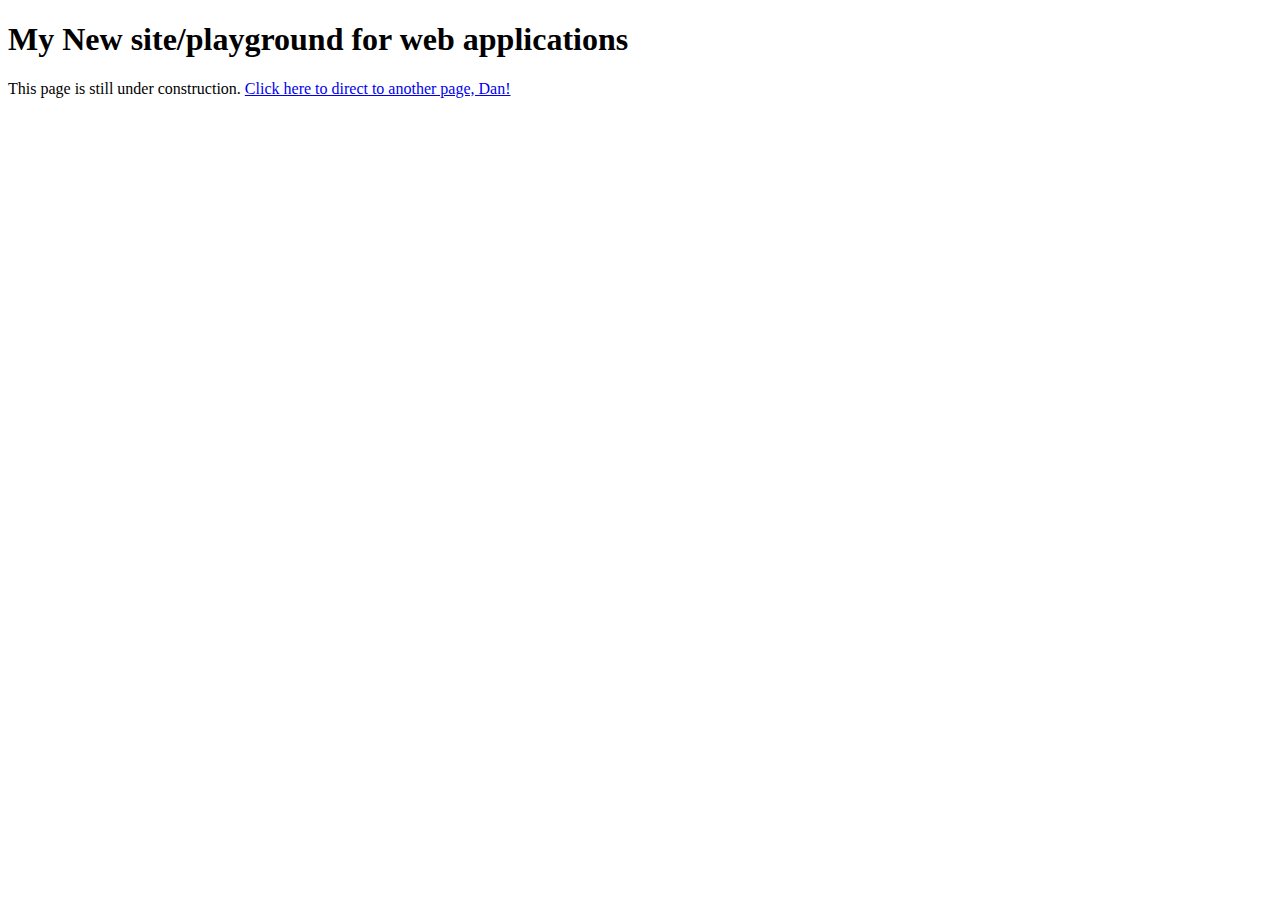
<file: index.html>
<!DOCTYPE html>
<html>
<title> Under construction </title>
<body>
<h1>My New site/playground for web applications</h1>
<p>This page is still under construction.
<a href="http://darizola31.github.io/backup/htmlpage.html">Click here to direct to another page, Dan!</a>
</p>
</body>
</html>
</file>
